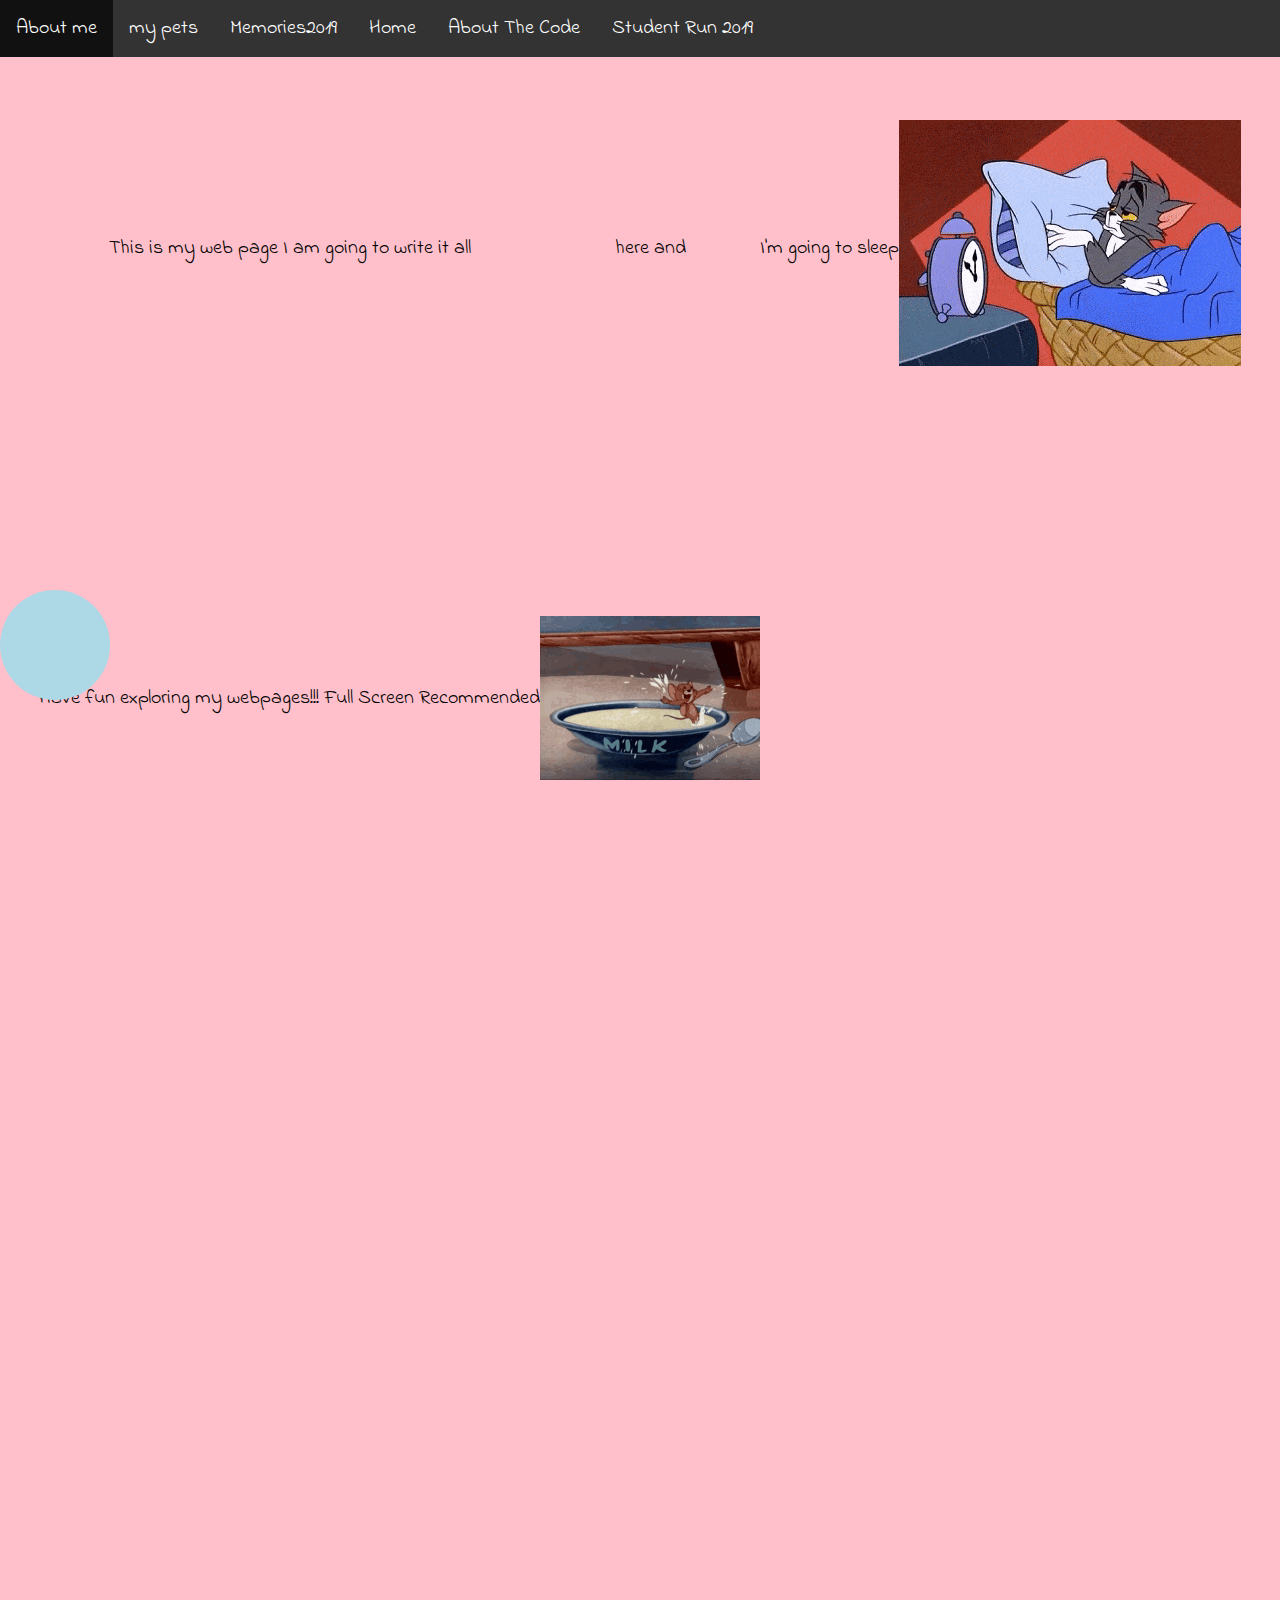
<file: index.html>
<!doctype html>
<html lang="en">

<head>
    <meta charset="UTF-8">
    <title>Home</title>
    <link rel="stylesheet" href="devin.css">
    <link rel="stylesheet" href="menu.css">
</head>

<body>
	
<div class="menu">
        <ul>
            <li><a class="active" href="contact.html">About me</a>
            </li>
            <li><a href="my_pets.html">my pets</a>
            </li>
            <li><a href="memories.html">Memories2019</a>
            </li>
            <li><a href="index.html">Home</a>
            </li>
            <li><a href="about_code.html">About The Code</a>
            </li>
            <li><a href="studentrunphilly.html">Student Run 2019</a>
            </li>
        </ul>
    </div>
	
	<div class="paralax">
        <section>
            <ul>
                <li class="scroll" data-rate='0.8' data-direction='v'>This is my web page I am going to write it all</li>
                <li class="scroll" data-rate='2' data-direction='v'>here and</li>
                <li class="scroll" data-rate='1.5' data-direction='v'>I'm going to sleep</li>
                <li class="scroll" data-rate='-2' data-direction='v'><img src="../tom.gif"></li>
		    <li class="scroll" data-rate='0.2' datat-direction='v'> Have fun exploring my webpages!!! Full Screen Recommended  </li>
		    <img src="../jerry.gif">
		    <!--
			https://www.google.com/url?sa=i&url=https%3A%2F%2Ftenor.com%2Fsearch%2Ftom-and-jerry-milk-gifs&psig=AOvVaw2RlK7of2InrI0NeWXbL0U4&ust=1616366790037000&source=images&cd=vfe&ved=0CAIQjRxqFwoTCMChxNb5v-8CFQAAAAAdAAAAABAD
		    -->
            </ul>

        </section>
        <section>
		
		</section>

        <span class="scroll" data-rate='2' data-direction='h'></span>
    </div>
</body>
<script src="devin.js"></script>

</html>
</file>
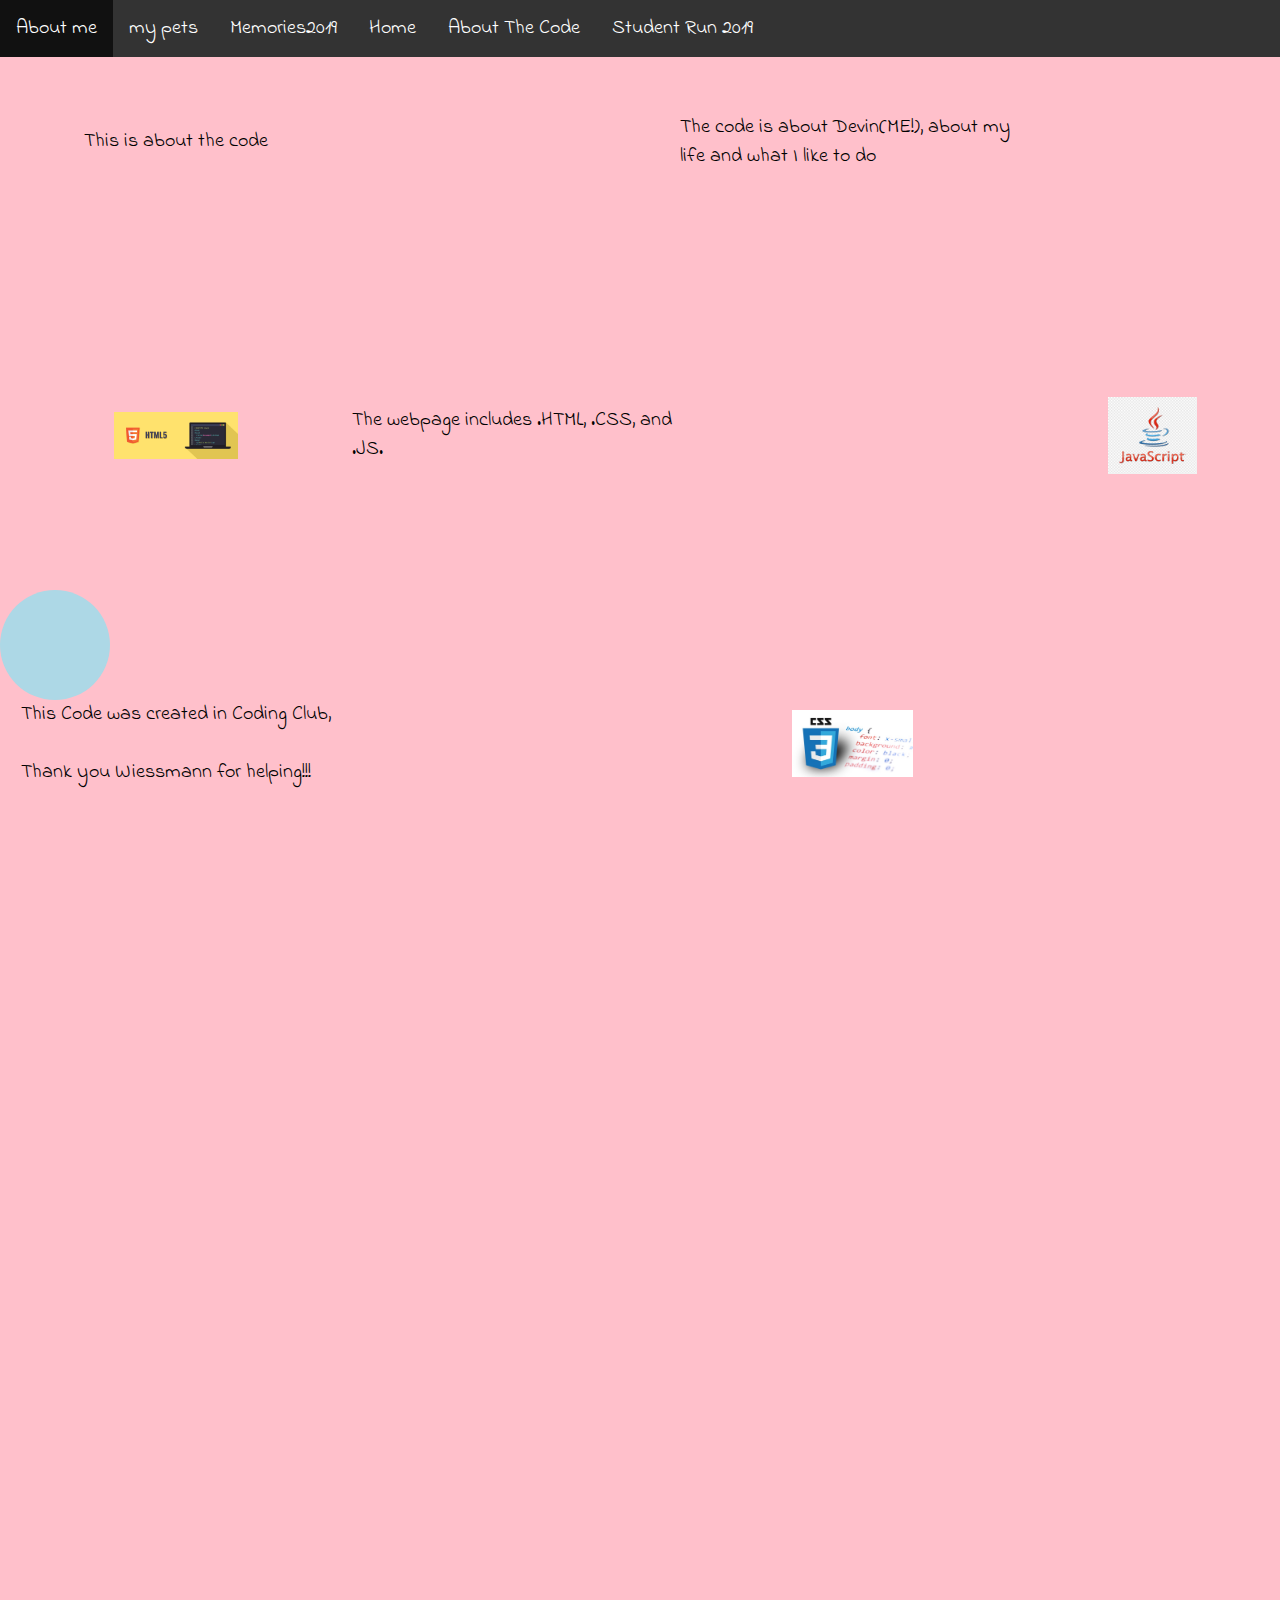
<file: about_code.html>
<!doctype html>
<html lang="en">

<head>
    <meta charset="UTF-8">
    <title>About the Code</title>
    <link rel="stylesheet" href="devin.css">
    <link rel="stylesheet" href="menu.css">
</head>

<body>
	
<div class="menu">
        <ul>
            <li><a class="active" href="contact.html">About me</a>
            </li>
            <li><a href="my_pets.html">my pets</a>
            </li>
            <li><a href="memories.html">Memories2019</a>
            </li>
            <li><a href="index.html">Home</a>
            </li>
            <li><a href="about_code.html">About The Code</a>
            </li>
            <li><a href="studentrunphilly.html">Student Run 2019</a>
            </li>
        </ul>
    </div>
	
	<div class="paralax">
        <section>
            <ul>
                <li class="scroll" data-rate='0.8' data-direction='v'>This is about the code</li>
		<br></br>
                <li class="scroll" data-rate='2' data-direction='v'>The code is about Devin(ME!), about my life and what I like to do</li>
		<br></br>
		<img class="test" src="html.jpg">
		<!--
		https://www.google.com/url?sa=i&url=https%3A%2F%2Fwww.tutorialrepublic.com%2Fhtml-tutorial%2F&psig=AOvVaw3iZoDyJBx3g-tXYPczIvLe&ust=1616280202970000&source=images&cd=vfe&ved=2ahUKEwil0o6Mt73vAhUSnnIEHalqBjIQjRx6BAgAEAc		-->
                <li class="scroll" data-rate='1.5' data-direction='v'> The webpage includes .HTML, .CSS, and .JS. </li>
		<br></br>
		<img class="test" src="../js.jpg">
		<!--
		https://www.google.com/imgres?imgurl=https%3A%2F%2Fw7.pngwing.com%2Fpngs%2F1007%2F564%2Fpng-transparent-java-script-logo-javascript-web-development-logo-script-text-computer-programming-internet.png&imgrefurl=https%3A%2F%2Fwww.pngwing.com%2Fen%2Ffree-png-ngqmz&tbnid=3-pbi3eT7pIcYM&vet=12ahUKEwjYmfjysr3vAhWbPt8KHW_EAhoQMygNegUIARDsAQ..i&docid=2dChLqlYxtoWfM&w=920&h=800&q=javascript%20logo&ved=2ahUKEwjYmfjysr3vAhWbPt8KHW_EAhoQMygNegUIARDsAQ
		-->
                <li class="scroll" data-rate='-2' data-direction='v'> This Code was created in Coding Club, <br></br> Thank you Wiessmann for helping!!!</li>
		<br></br>    	
		<img class="test" src="../css.jpg">
		<!--
		https://www.google.com/imgres?imgurl=https%3A%2F%2Fmiro.medium.com%2Fmax%2F600%2F1*OFsc0SD55jhi8cjo7aCA4w.jpeg&imgrefurl=https%3A%2F%2Fmedium.com%2Fbeginners-guide-to-mobile-web-development%2Fwhats-new-in-css-3-dcd7fa6122e1&tbnid=I6Y7H_Un21o3xM&vet=12ahUKEwj-1-Dgsb3vAhVOjeAKHXvfCUAQMygCegUIARDUAQ..i&docid=qOcbsWjDsnpo7M&w=600&h=331&q=css&ved=2ahUKEwj-1-Dgsb3vAhVOjeAKHXvfCUAQMygCegUIARDUAQ
		-->
	</ul>

        </section>
        <section>
		
		</section>

        <span class="scroll" data-rate='2' data-direction='h'></span>
    </div>
</body>
<script src="devin.js"></script>

</html>
</file>
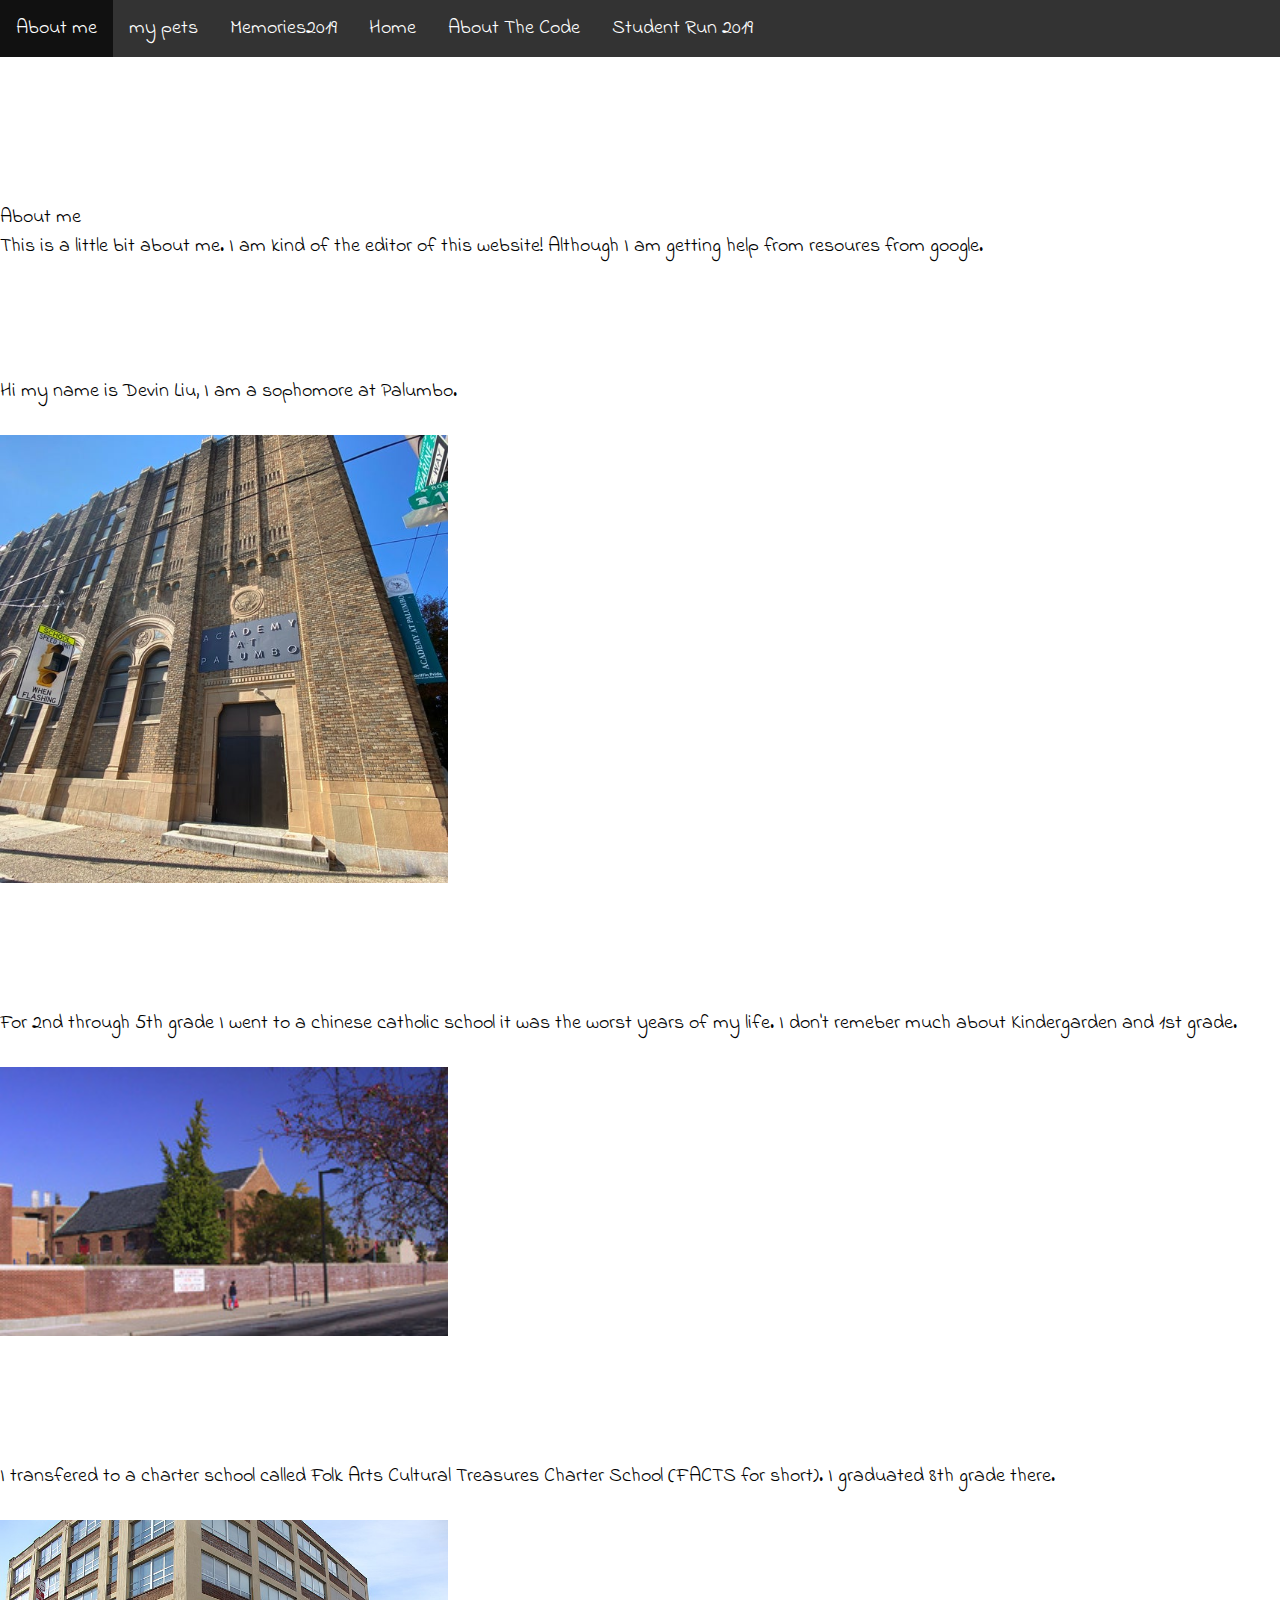
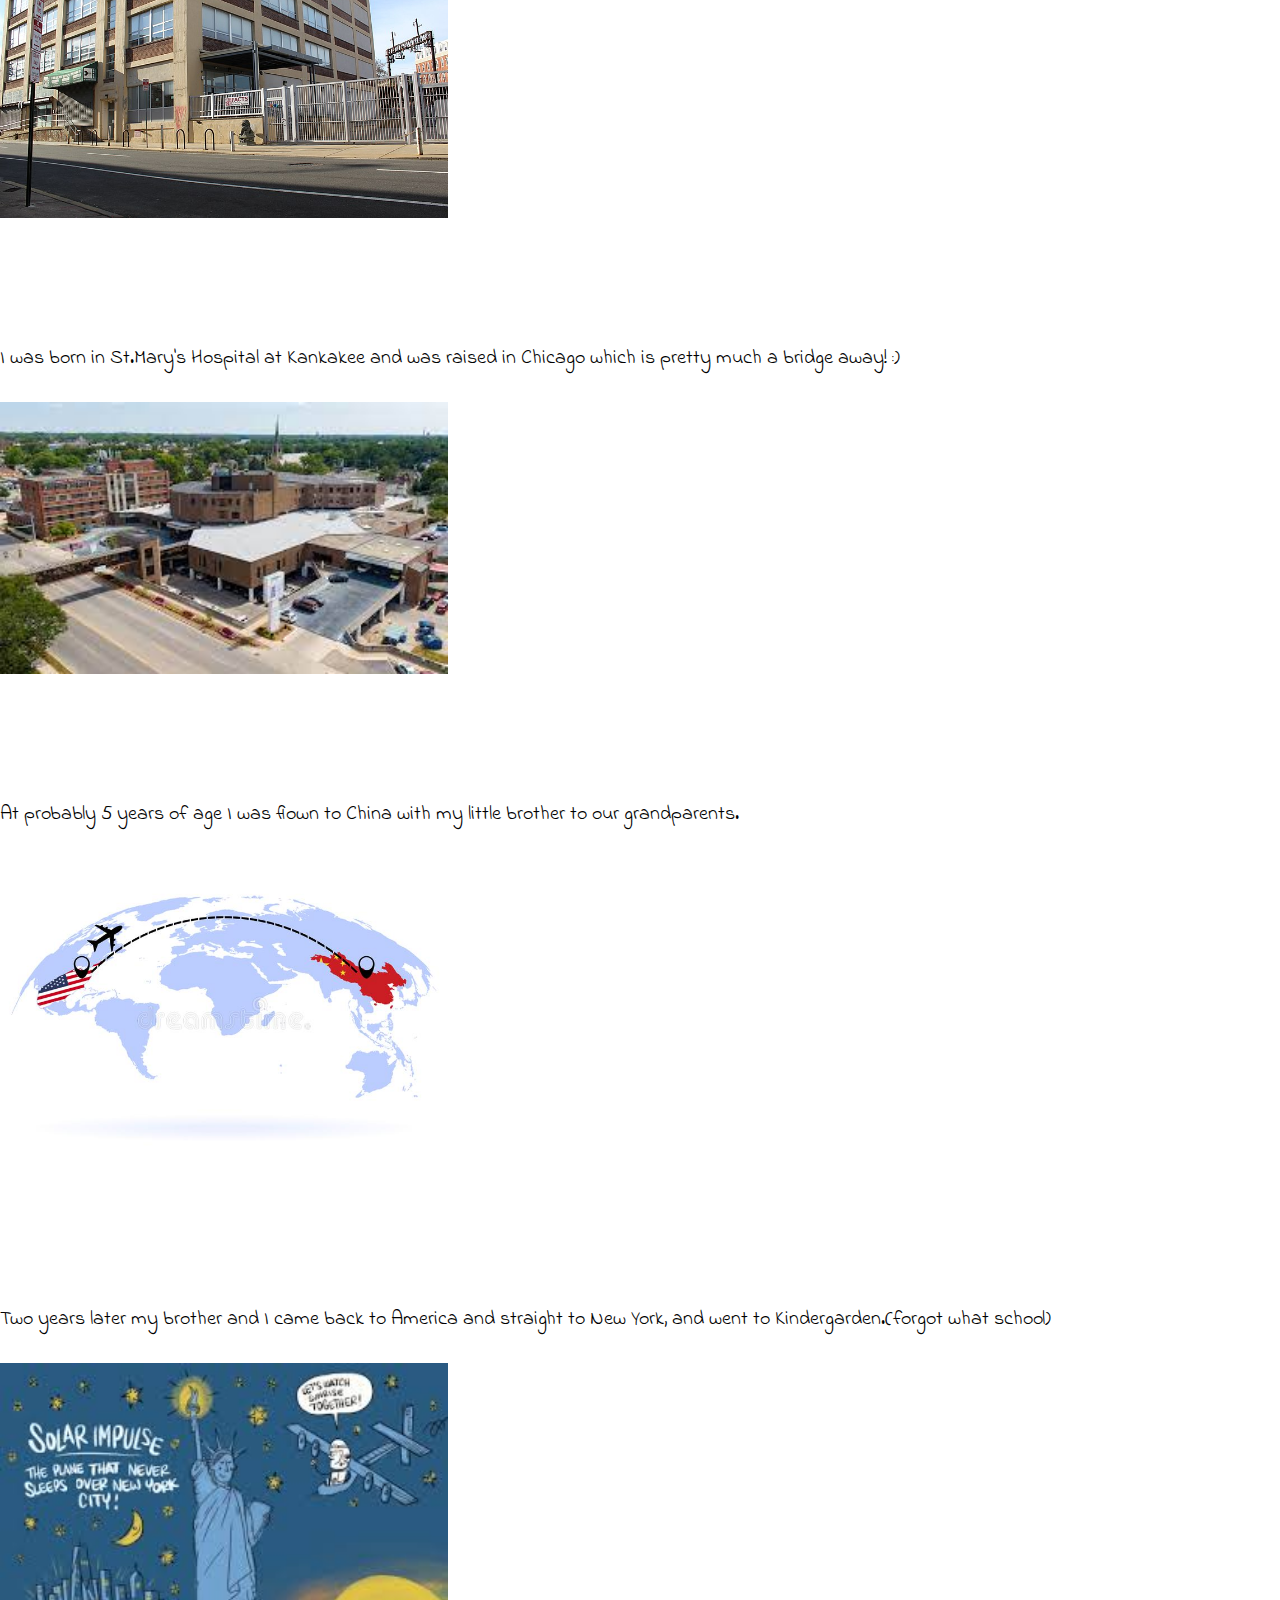
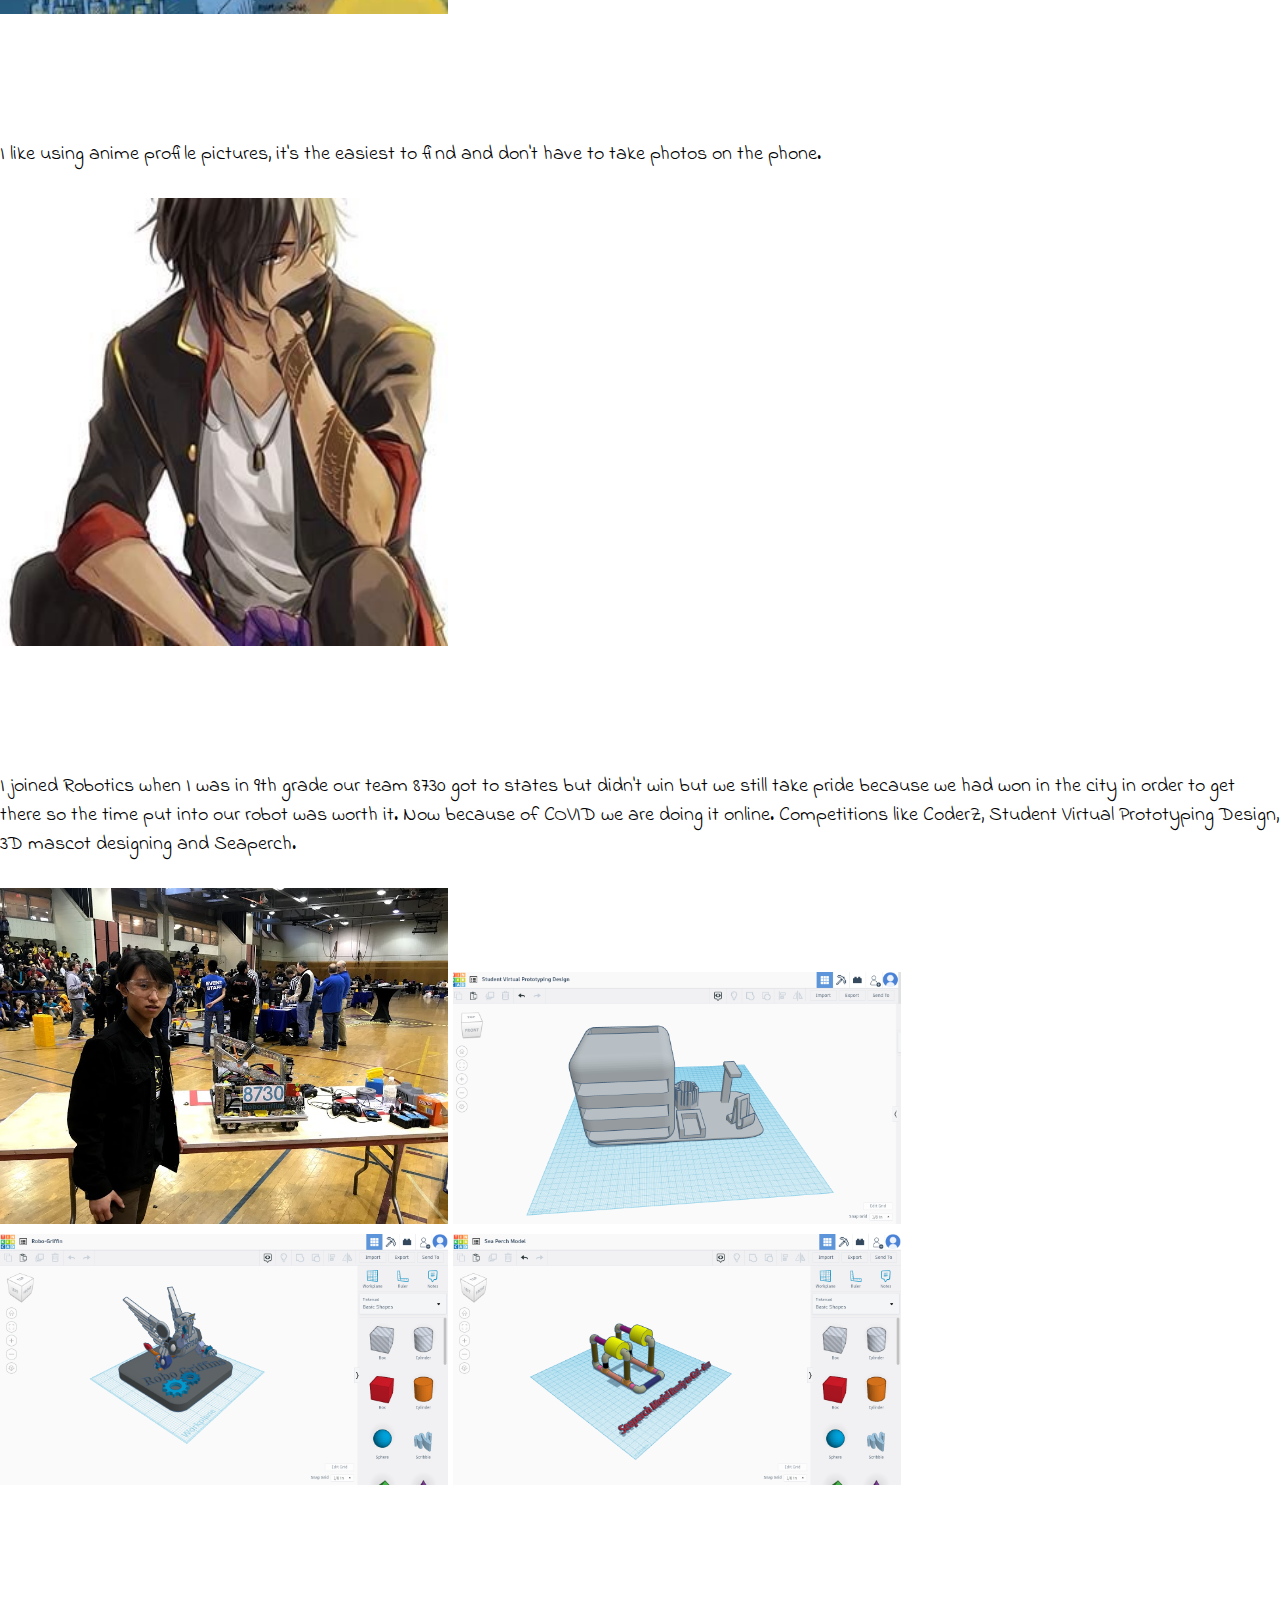
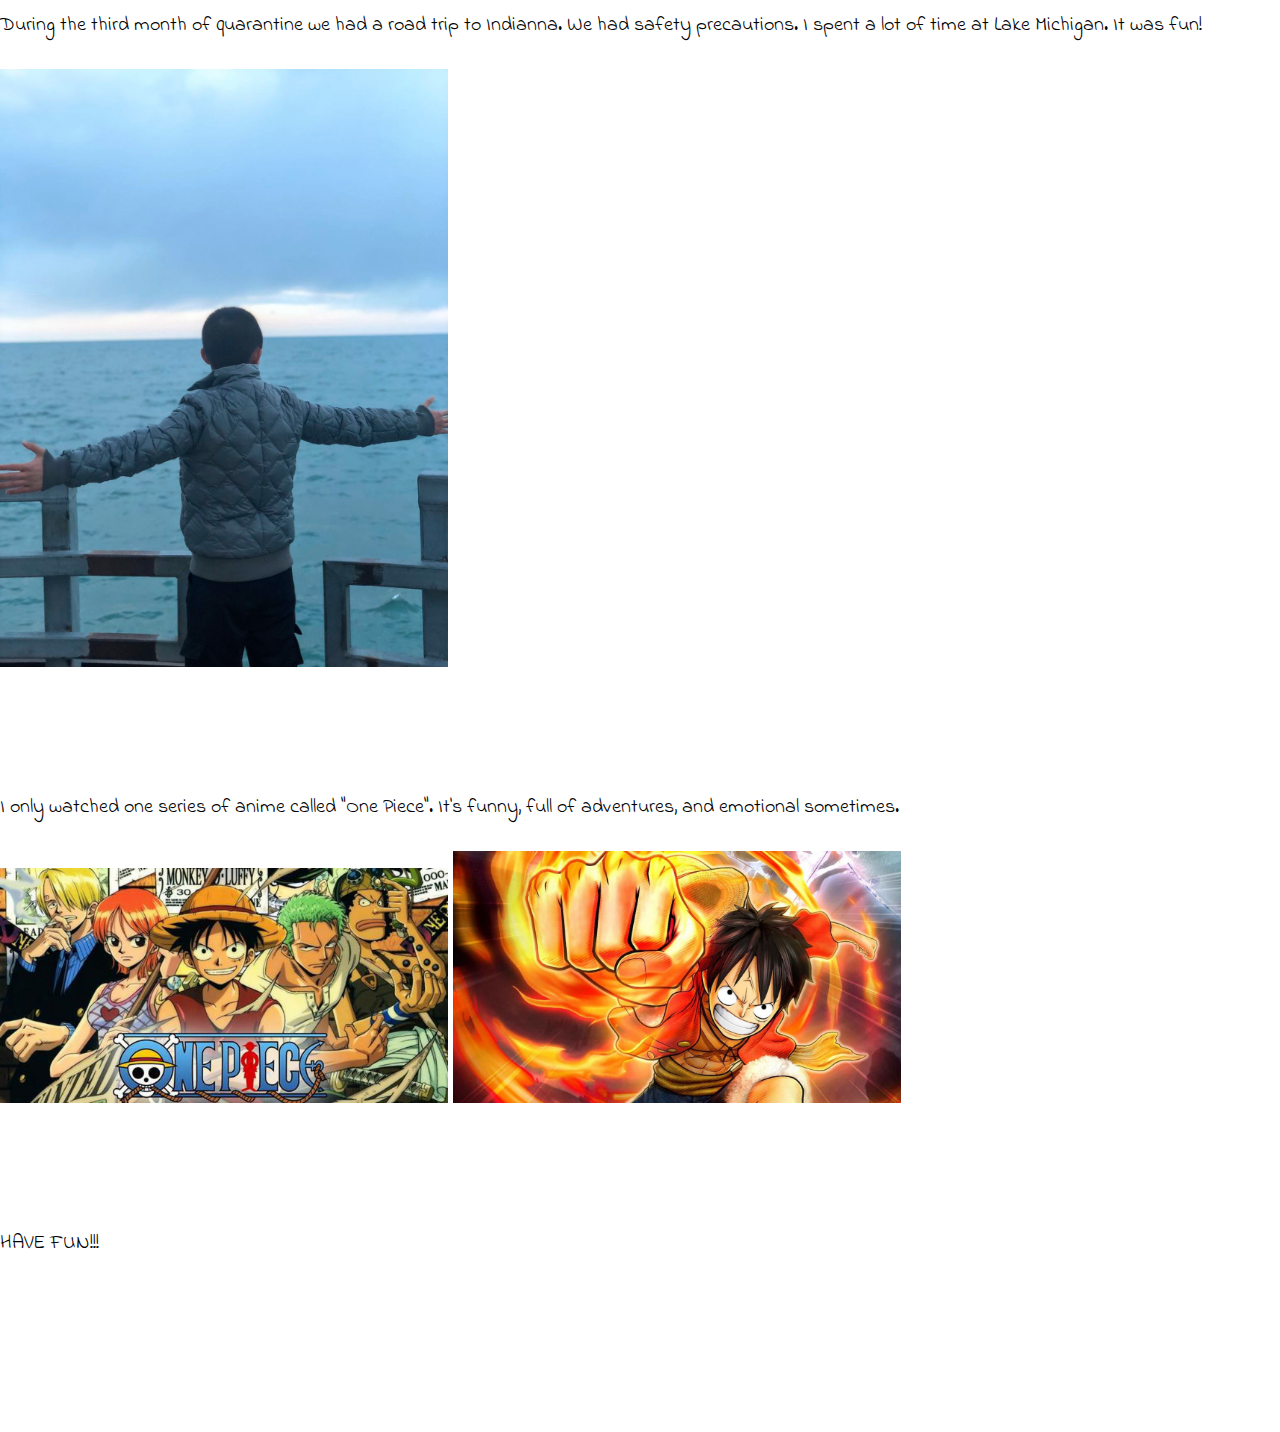
<file: contact.html>
<!doctype html>
<html lang="en">

<head>
    <meta charset="UTF-8">
    <title>About me</title>
    <link rel="stylesheet" href="devin.css">
    <link rel="stylesheet" href="menu.css">

</head>

<body>
    <div class="menu">
        <ul>
            <li><a class="active" href="contact.html">About me</a>
            </li>
            <li><a href="my_pets.html">my pets</a>
            </li>
           <li><a href="memories.html">Memories2019</a>
            </li>
            <li><a href="index.html">Home</a>
            </li>
            <li><a href="about_code.html">About The Code</a>
            </li>
            <li><a href="studentrunphilly.html">Student Run 2019</a>
            </li>
        </ul>
    </div>
<br>
<br>
<br>
<br>
<br>
<br>
<br>

    <div class="title">About me</div>
    <div class="body">
        This is a little bit about me. I am kind of the editor of this website! Although I am getting help from resoures from google. 
<br>
<br>
<br>
<br>
<br>
        Hi my name is Devin Liu, I am a sophomore at Palumbo.
        <br>
</br> 
        <img class="test" src="../palumbo.jpeg">
        <!--
        https://www.google.com/url?sa=i&url=https%3A%2F%2Fgreatphillyschools.org%2Fs%2Fschools%2F0011N00001GzoSD%2Facademy-at-palumbo&psig=AOvVaw0-caNSSiFnoRIvmfN65kVZ&ust=1616158627506000&source=images&cd=vfe&ved=0CAIQjRxqFwoTCNjtw5vyue8CFQAAAAAdAAAAABBT       
        -->
<br>
<br>
<br>
<br>
<br>
    For 2nd through 5th grade I went to a chinese catholic school it was the worst years of my life. I don't remeber much about Kindergarden and 1st grade.
    <br>
</br>
    <img class="test" src="../holy.jpeg">
    
    <!--
    https://greatphillyschools.org/s/schools/0011N00001GzoUQQAZ/holy-redeemer-school
    -->
<br>
<br>
<br>
<br>
<br>
    I transfered to a charter school called Folk Arts Cultural Treasures Charter School (FACTS for short). I graduated 8th grade there.
    <br>
</br>
    <li class="scroll" data-rate='1' data-direction='v'><img class="test" src="../facts.jpg">
    
    <!--
    https://commons.wikimedia.org/wiki/File:Folk_Arts-Cultural_Treasures_Charter_School.jpg
    -->
<br>
<br>
<br>
<br>
<br>
    I was born in St.Mary's Hospital at Kankakee and was raised in Chicago which is pretty much a bridge away! :)  
    <br>
</br>
    <img class="test" src="../hospital.jpg">
    
    <!--
    https://www.amitahealth.org/our-locations/hospitals/amita-health-st-mary-s-hospital-kankakee/   
    -->
<br>
<br>
<br>
<br>
<br>
    At probably 5 years of age I was flown to China with my little brother to our grandparents.
    <br>
</br>
    <img class="test" src= "../china.jpg">
    
    <!--
    https://www.google.com/imgres?imgurl=https%3A%2F%2Fthumbs.dreamstime.com%2Fb%2Fflight-usa-to-china-above-world-map-airplane-arrives-line-path-vector-illustration-eps-161139263.jpg&imgrefurl=https%3A%2F%2Fwww.dreamstime.com%2Fillustration%2Fairplane-china.html&tbnid=4EgnF4h8ZCUqBM&vet=12ahUKEwjR-ce6l7vvAhXgcjABHSZFB0AQMygYegUIARCHAQ..i&docid=bmK1fdijfqN8HM&w=800&h=572&q=cartoon%20airplane%20to%20china&hl=en_US&ved=2ahUKEwjR-ce6l7vvAhXgcjABHSZFB0AQMygYegUIARCHAQ
    -->
<br>
<br>
<br>
<br>
<br>

    Two years later my brother and I came back to America and straight to New York, and went to Kindergarden.(forgot what school)  
    <br>
</br>
    <img class="test" src="../ny.jpeg">
    <!--
    https://encrypted-tbn0.gstatic.com/images?q=tbn:ANd9GcRlXfaxutA2slsCObNYzB-mtq0APdl4GRl8Bw&usqp=CAU
    -->
<br>
<br>
<br>
<br>
<br>
        I like using anime profile pictures, it's the easiest to find and don't have to take photos on the phone.
        <br>
</br>
        <img class="test" src="../IMG_0925.JPG">
<br>
<br>
<br>
<br>
<br>
        I joined Robotics when I was in 9th grade our team 8730 got to states but didn't win but we still take pride because we had won in the city in order to get there so the time put into our robot was worth it.
        Now because of COVID we are doing it online. Competitions like CoderZ, Student Virtual Prototyping Design, 3D mascot designing and Seaperch. 
        <br>
</br>
        <img class="test" src="../Photo.png">
        <img class="test" src="../Student Virtual Prototyping Design.png">
        <img class="test" src="../mascot.png">
        <img class="test" src="../seaperch.png">
<br>
<br>
<br>
<br>
<br>
        During the third month of quarantine we had a road trip to Indianna. We had safety precautions. I spent a lot of time at Lake Michigan. It was fun!
        <br>
</br>
        <img class="test" src="../IMG_2351.JPG">
<br>
<br>
<br>
<br>
<br>
        I only watched one series of anime called "One Piece". It's funny, full of adventures, and emotional sometimes.
    <br>
</br>
        <img class="test" src="../onepiece.jpeg">
        <!--
        https://www.google.com/url?sa=i&url=https%3A%2F%2Fwww.cnet.com%2Fnews%2Fnetflix-is-making-a-one-piece-live-action-series%2F&psig=AOvVaw0fbcm6nZuJyNOcgi8CaF0n&ust=1616289060842000&source=images&cd=vfe&ved=0CAIQjRxqFwoTCJiooIzYve8CFQAAAAAdAAAAABAm
        -->
        <img class="test" src="../luffy.jpeg">
        <!--
        https://www.google.com/url?sa=i&url=https%3A%2F%2Fwww.wallpaperup.com%2F1065129%2Fanime_Monkey_D_Luffy_One_Piece.html&psig=AOvVaw0ZxntmWersKvWY8t1HBuoh&ust=1616286689976000&source=images&cd=vfe&ved=0CAIQjRxqFwoTCOjv25XRve8CFQAAAAAdAAAAABAQ
        -->
<br>
<br>
<br>
<br>
<br>
        HAVE FUN!!!
<br>
<br>
<br>
<br>
<br>
<br>
<br>
       </div>
</body>

</html>
</file>
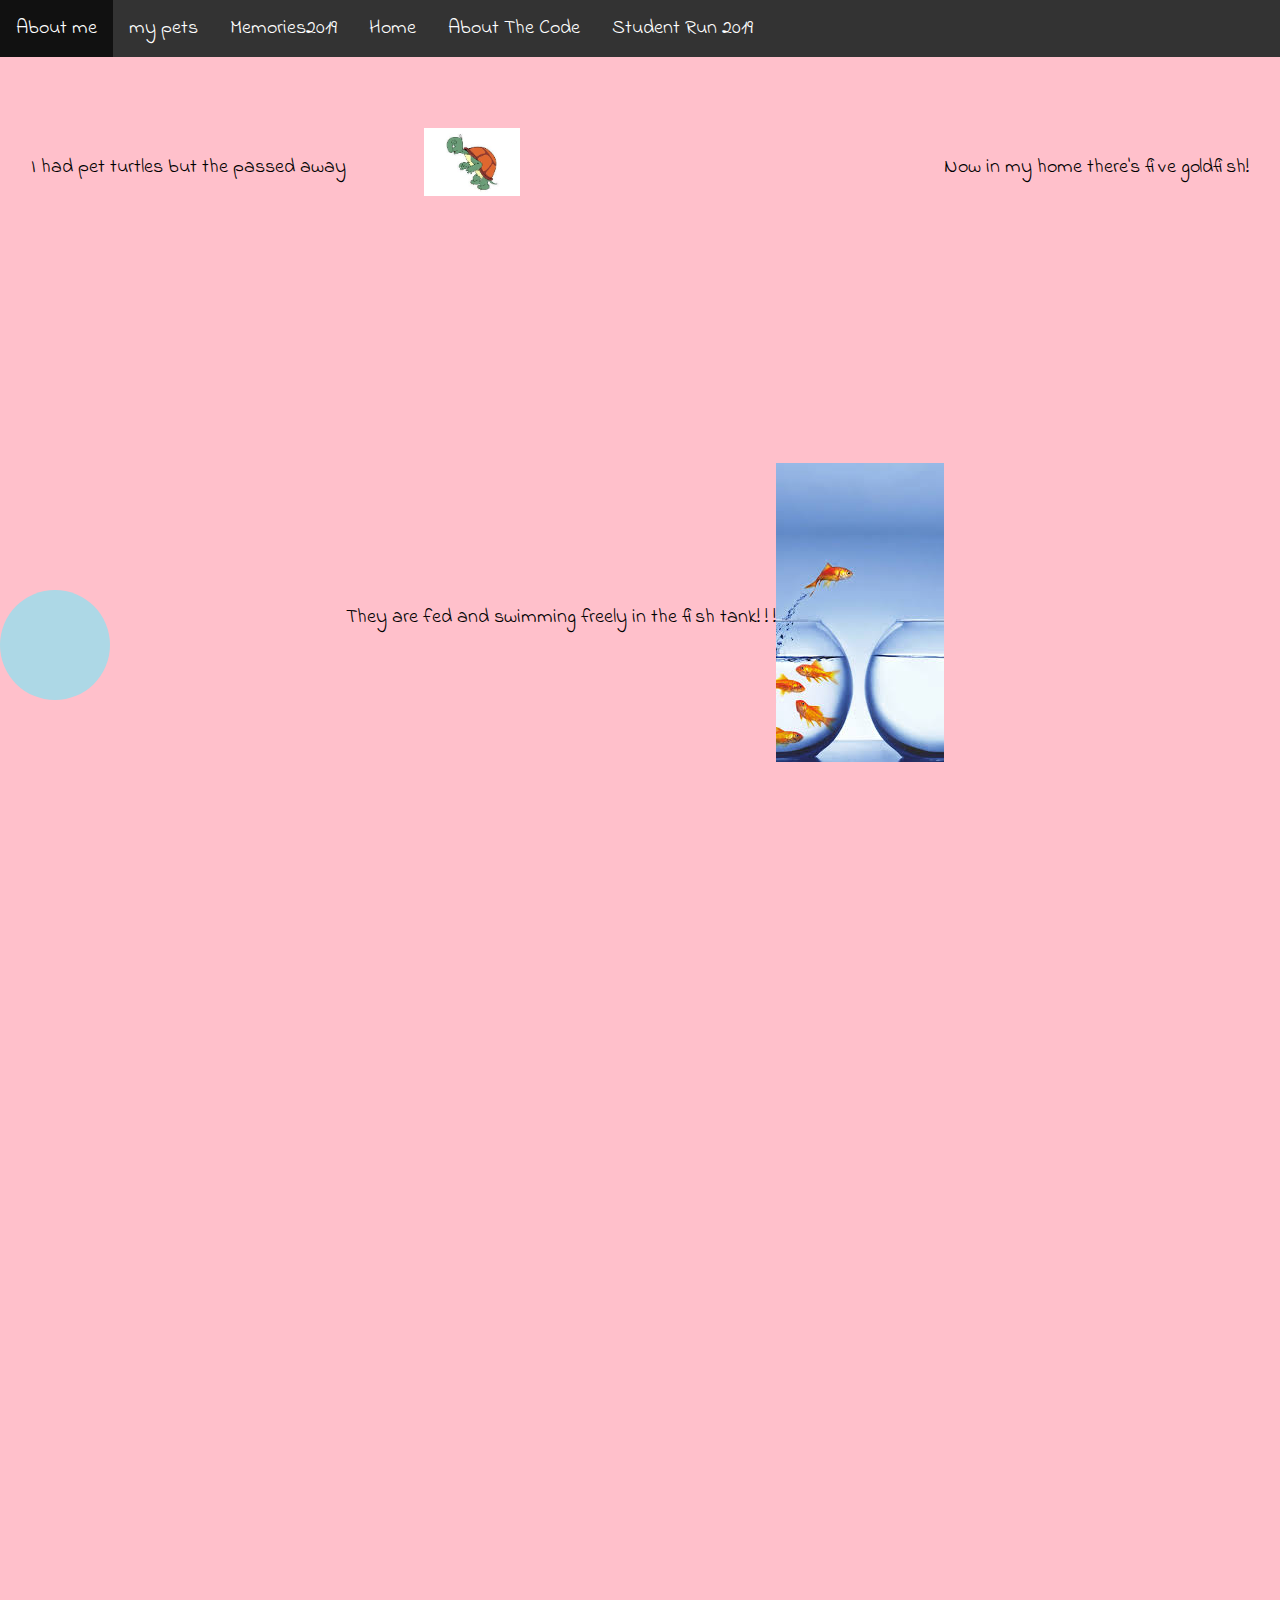
<file: my_pets.html>
<!doctype html>
<html lang="en">

<head>
    <meta charset="UTF-8">
    <title>My Pets</title>
    <link rel="stylesheet" href="devin.css">
    <link rel="stylesheet" href="menu.css">
</head>

<body>
<div class="menu">
        <ul>
            <li><a class="active" href="contact.html">About me</a>
            </li>
            <li><a href="my_pets.html">my pets</a>
            </li>
            <li><a href="memories.html">Memories2019</a>
            </li>
            <li><a href="index.html">Home</a>
            </li>
            <li><a href="about_code.html">About The Code</a>
            </li>
            <li><a href="studentrunphilly.html">Student Run 2019</a>
            </li>
        </ul>
    </div>
	
	<div class="paralax">
        <section>
            <ul>
                <li class="scroll" data-rate='0.8' data-direction='v'> I had pet turtles but the passed away </li>
		    <li class="scroll" data-rate='-1.75' data-direction='h'><img class="test" src="../turtle.jpg"></li>
		
		<!--
		https://www.google.com/url?sa=i&url=https%3A%2F%2Fwww.pinterest.com%2Fpin%2F820992207050792772%2F&psig=AOvVaw2KlwMbzv2cIMKWtYbbMX95&ust=1616109585217000&source=images&cd=vfe&ved=0CAIQjRxqFwoTCJi15cC7uO8CFQAAAAAdAAAAABAd
		-->
			<br></br>
		
                
		<li class="scroll" data-rate='2' data-direction='v'> Now in my home there's five goldfish!</li>
			<br></br>
                <li class="scroll" data-rate='1.5' data-direction='v'> They are fed and swimming freely in the fish tank! ! ! </li>
                <li class="scroll" data-rate='-2' data-direction='v'><img src="../goldfish.jpeg"></li>
		
		<!--
		https://www.google.com/imgres?imgurl=https%3A%2F%2Fi.pinimg.com%2Foriginals%2Fe3%2F29%2F3e%2Fe3293ebeee94f29d12861b4823207db1.png&imgrefurl=https%3A%2F%2Fwww.pinterest.com%2Fpin%2F545287467356075726%2F&tbnid=-Rbh2DUjRHBonM&vet=12ahUKEwinwOrUtrjvAhVOjeAKHaHmDmIQMygcegUIARD9AQ..i&docid=2JlAm9eS1i6YvM&w=640&h=1136&q=5%20goldfish%20cartoon&ved=2ahUKEwinwOrUtrjvAhVOjeAKHaHmDmIQMygcegUIARD9AQ 
            	-->
		
		</ul>

        </section>
        <section>
		

        <span class="scroll" data-rate='-2' data-direction='v'></span>
    </div>
</body>
<script src="devin.js"></script>
</file>
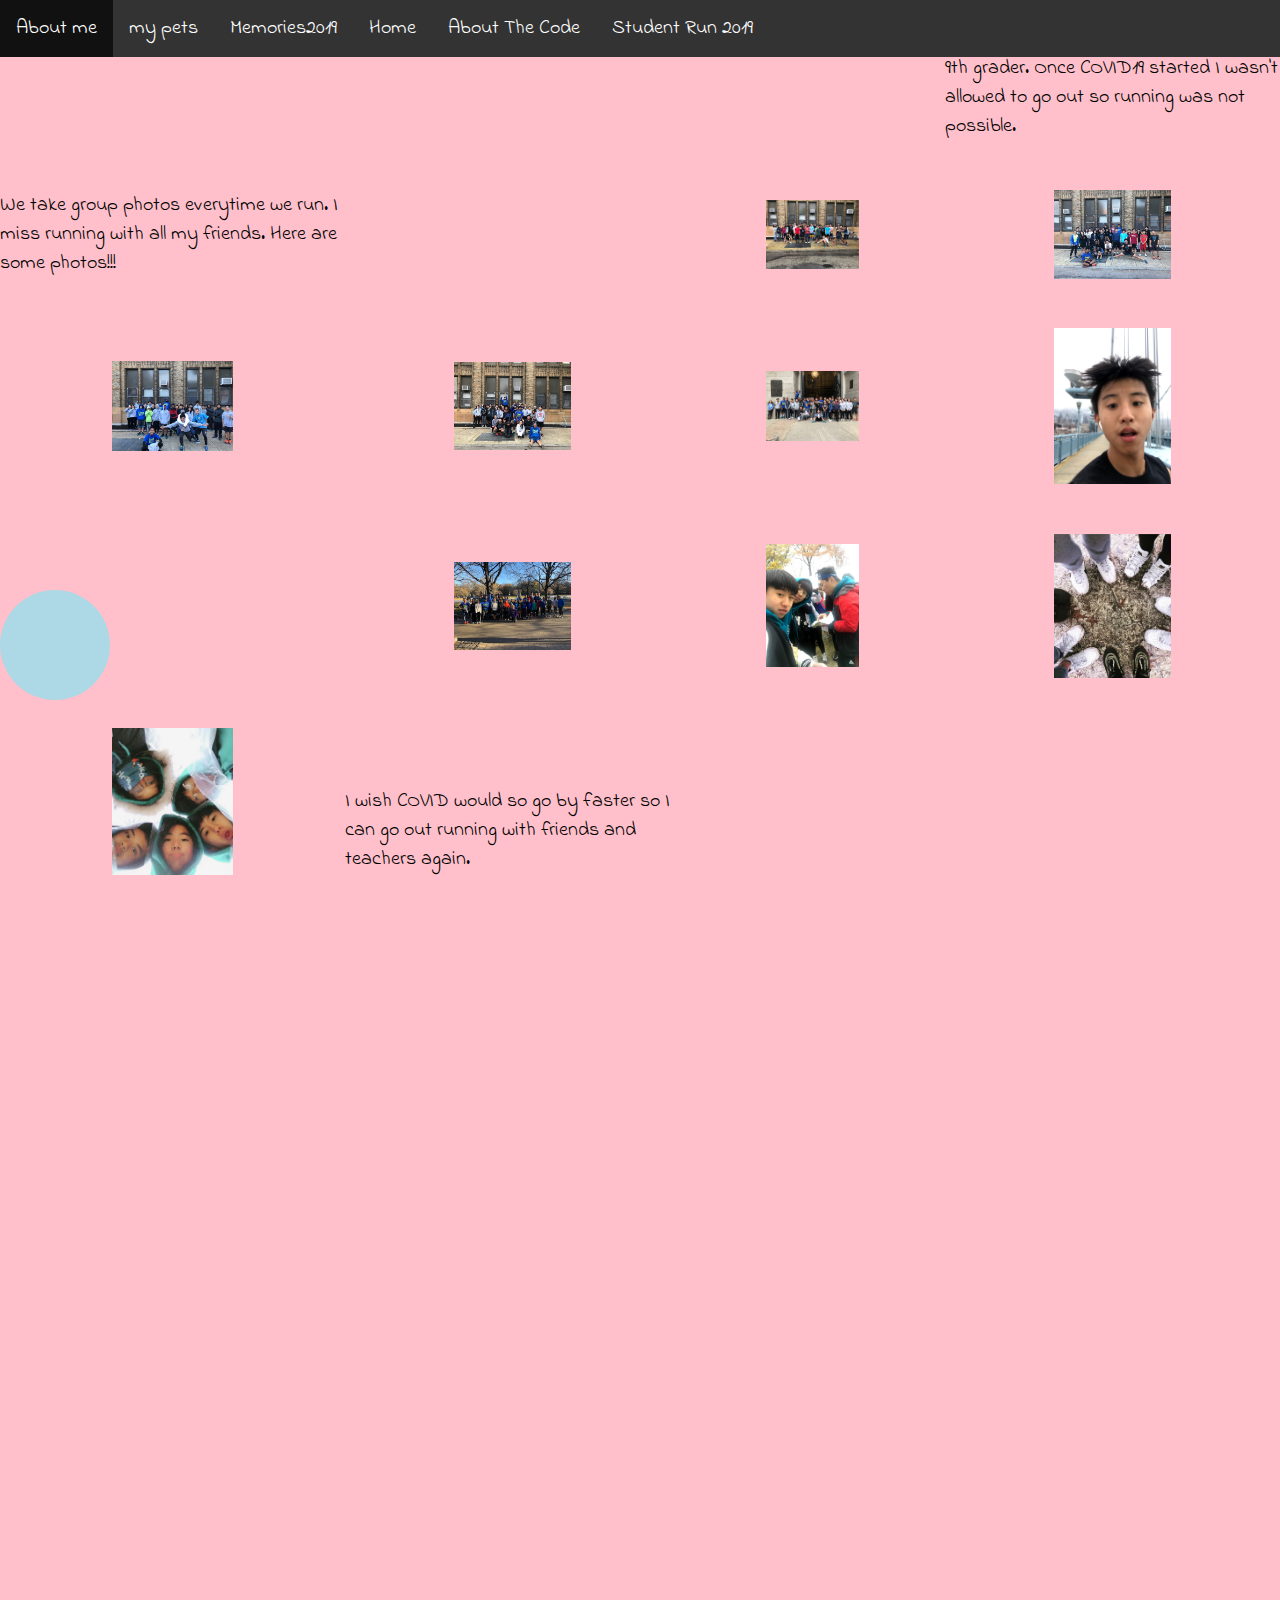
<file: studentrunphilly.html>
<!doctype html>
<html lang="en">

<head>
    <meta charset="UTF-8">
    <title>Student Run 2019</title>
    <link rel="stylesheet" href="devin.css">
    <link rel="stylesheet" href="menu.css">
</head>

<body>
	
<div class="menu">
        <ul>
            <li><a class="active" href="contact.html">About me</a>
            </li>
            <li><a href="my_pets.html">my pets</a>
            </li>
            <li><a href="memories.html">Memories2019</a>
            </li>
            <li><a href="index.html">Home</a>
            </li>
            <li><a href="about_code.html">About The Code</a>
            </li>
            <li><a href="studentrunphilly.html">Student Run 2019</a>
            </li>
        </ul>
    </div>
	
	<div class="paralax">
        <section>
            <ul>
	<br>
	<br>
	<br>
		<li class="scroll" data-rate='-0.8' data-direction='v'></li>
		<li class="scroll" data-rate='-2' data-direction='v'></li>
                <li class="scroll" data-rate='1.5' data-direction='v'>I joined Student Run Philly when I was a 9th grader. Once COVID19 started I wasn't allowed to go out so running was not possible.</li>
                <li class="scroll" data-rate='2' data-direction='v'>We take group photos everytime we run. I miss running with all my friends. Here are some photos!!!</li>
	<br></br>
		<img class="test" src="../IMG_1006.jpg">
		<img class="test" src="../IMG_1043.jpg">
		<img class="test" src="../IMG_1068.jpg">
		<img class="test" src="../IMG_1097.jpg">
		<img class="test" src="../IMG_1106.jpg">
		<img class="test" src="../IMG_1144.jpg">
	<br></br>
		<img class="test" src="../IMG_1079.jpg">
		<img class="test" src="../IMG_1341.jpg">
		<img class="test" src="../IMG_1348.jpg">
		<img class="test" src="../IMG_1349.jpg">
	<br></br>
		I wish COVID would so go by faster so I can go out running with friends and teachers again.
	
            </ul>

        </section>
        <section>
		
		</section>

        <span class="scroll" data-rate='2' data-direction='h'></span>
    </div>
</body>
<script src="devin.js"></script>

</html>
</file>
<file: devin.css>
@import url('https://fonts.googleapis.com/css2?family=Indie+Flower&display=swap');

* {
	margin: 0;
	padding: 0;
}

a {
	color: yellow;
}

a:hover {
	color: blue;
	transition-duration: 0.5s;
}

body {
	height: 100vh;
	font-family: 'Indie Flower', cursive;
	font-size: 1.25em;
}

.paralax section {
	height: 100vh;
	background-color: pink;
}

.paralax ul {
	list-style-type: none;
	display: grid;
	grid-template-columns: repeat(4, auto);
	justify-content: center;
	align-items: middle;
	place-items: center;
	height: 100vh;
}


.paralax span {
	height: 110px;
	width: 110px;
	border-radius: 50%;
	background-color: lightblue;
	position: absolute;
	bottom: 200px;
	left: 0;
}

.test {
	width: 35%;

}
</file>
<file: menu.css>
/* source: https://www.w3schools.com/css/tryit.asp?filename=trycss_navbar_horizontal_black*/
 .menu {
    z-index: 100;
}
.menu ul {
    list-style-type: none;
    margin: 0;
    padding: 0;
    overflow: hidden;
    background-color: #333;
    z-index: 100;
}
.menu ul {
    position: fixed;
    top: 0;
    width: 100%;
    z-index: 100;
}
.menu li {
    float: left;
    z-index: 100;
}
.menu li a {
    display: block;
    color: white;
    text-align: center;
    padding: 14px 16px;
    text-decoration: none;
    z-index: 100;
}
.menu li a:hover {
    background-color: #111;
    z-index: 100;
}
</file>
